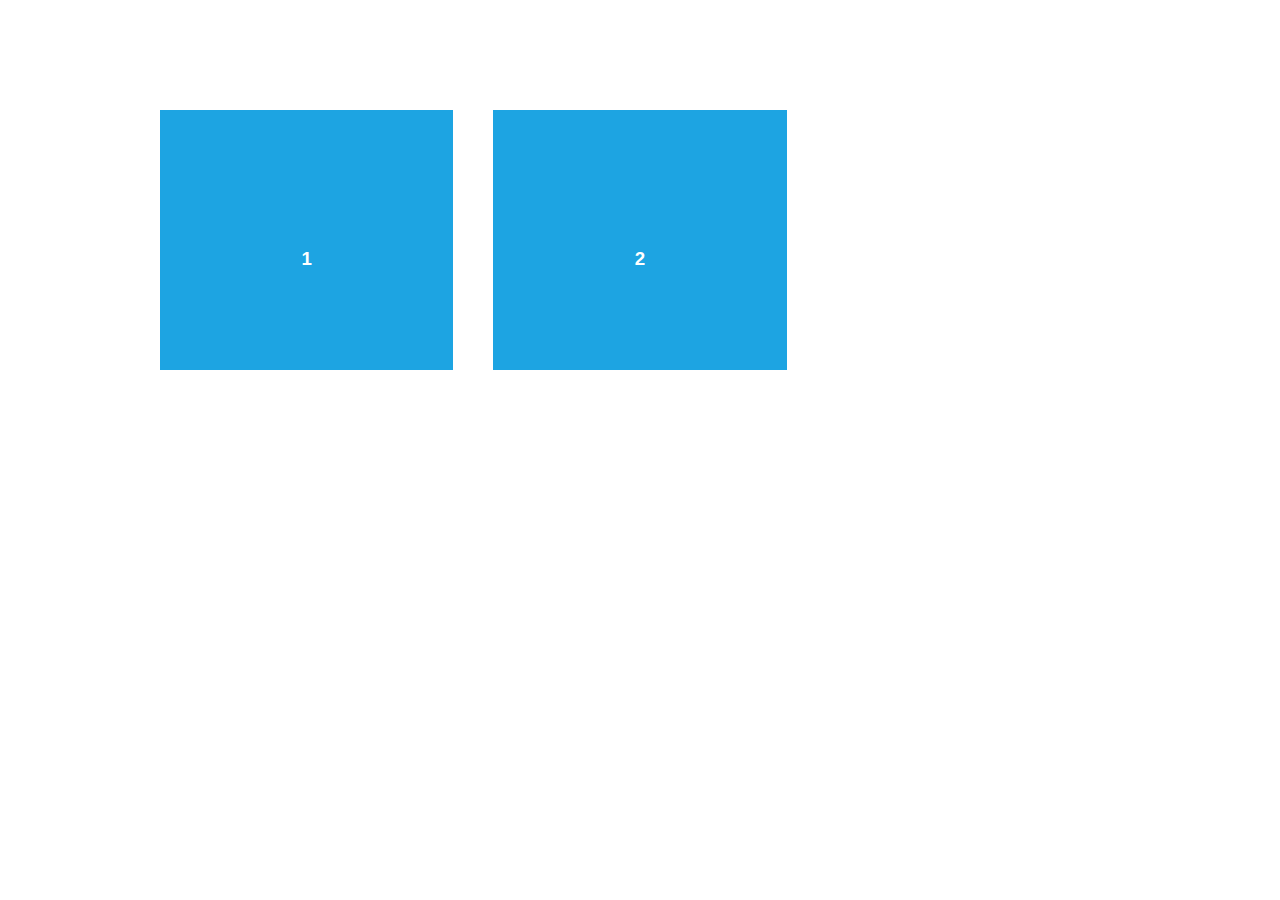
<file: node_modules/aos/demo/async.html>
<!DOCTYPE html>
<html>
  <head>
    <meta charset="utf-8">
    <title>AOS - Animate on scroll library</title>
    <meta name="viewport" content="width=device-width">
    <link rel="stylesheet" href="css/styles.css" />
    <link rel="stylesheet" href="../dist/aos.css" />
  </head>
  <body>
    <div id="aos-demo" class="aos-all"></div>

    <script src="../dist/aos.js"></script>
    <script>
      AOS.init({
        easing: 'ease-in-out-sine'
      });

      setInterval(addItem, 300);

      var itemsCounter = 1;
      var container = document.getElementById('aos-demo');

      function addItem () {
        if (itemsCounter > 42) return;
        var item = document.createElement('div');
        item.classList.add('aos-item');
        item.setAttribute('data-aos', 'fade-up');
        item.innerHTML = '<div class="aos-item__inner"><h3>' + itemsCounter + '</h3></div>';
        container.appendChild(item);
        itemsCounter++;
      }
    </script>
  </body>
</html>
</file>
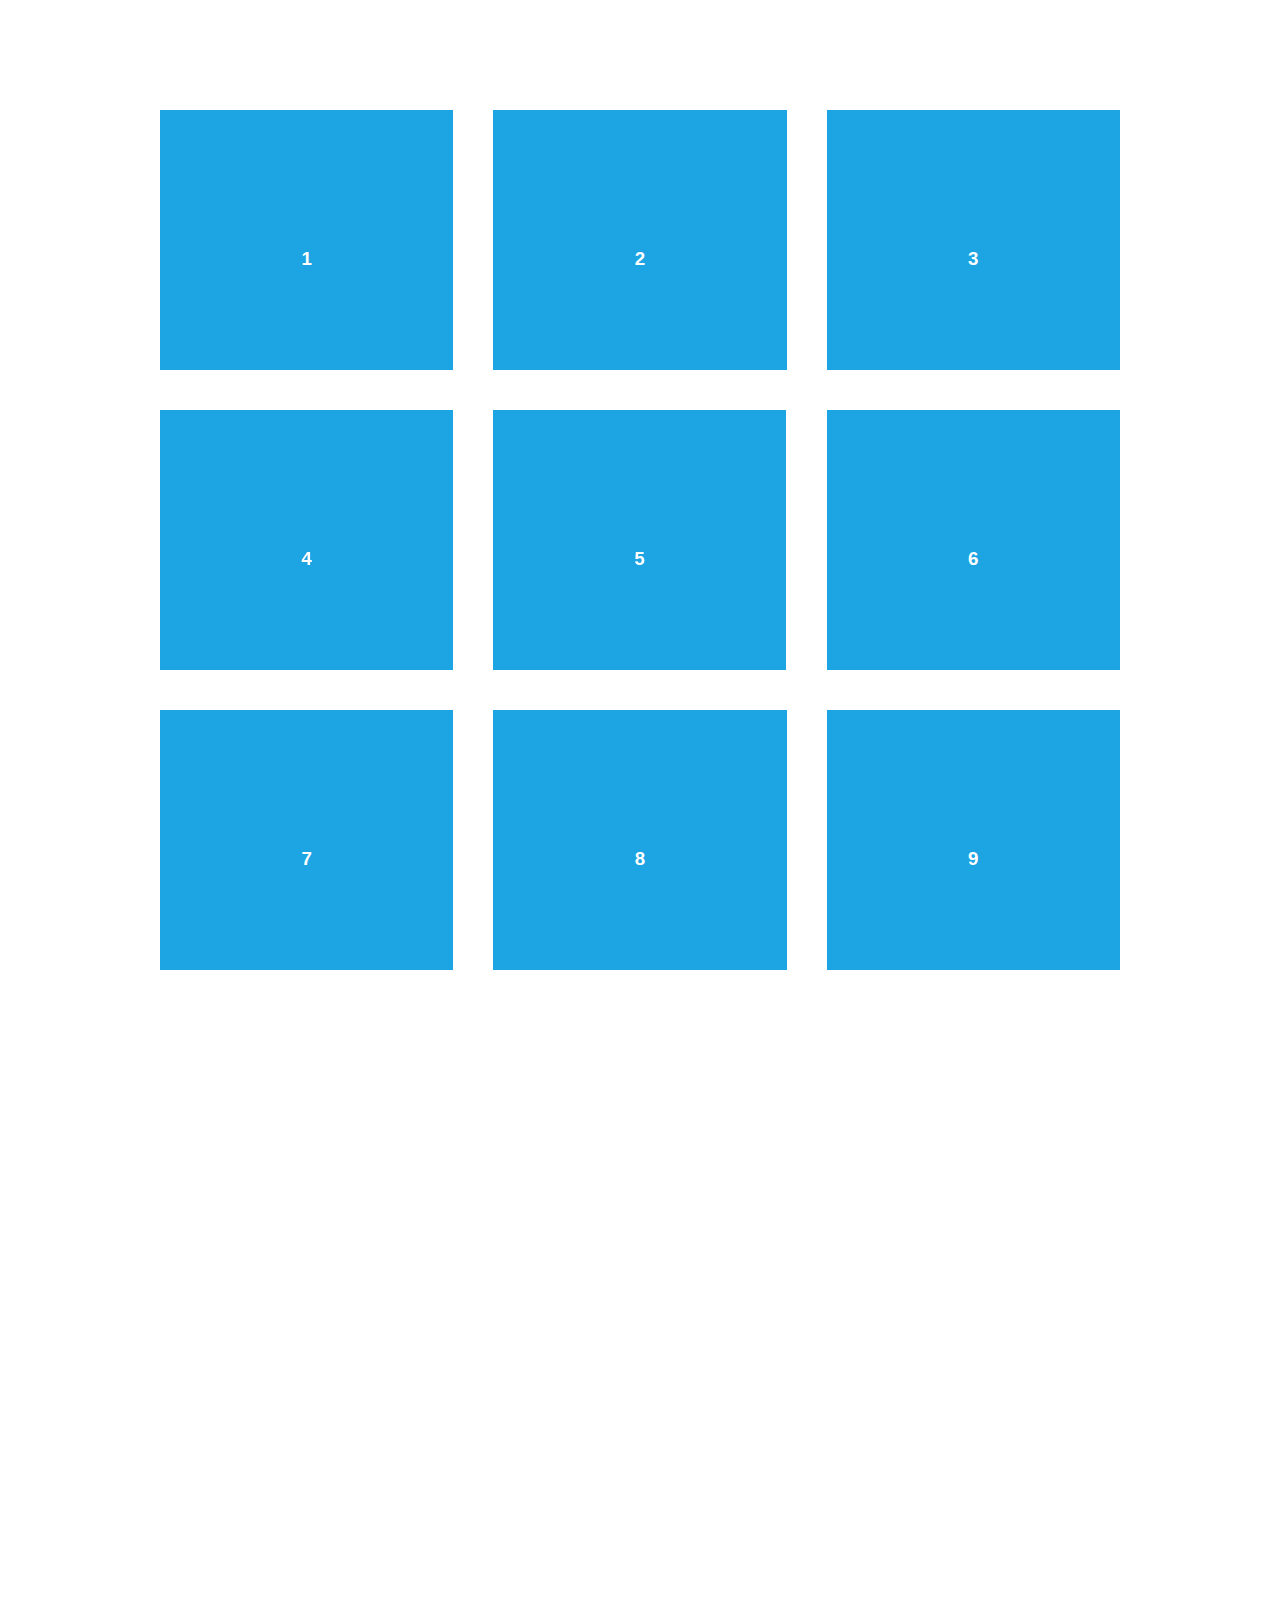
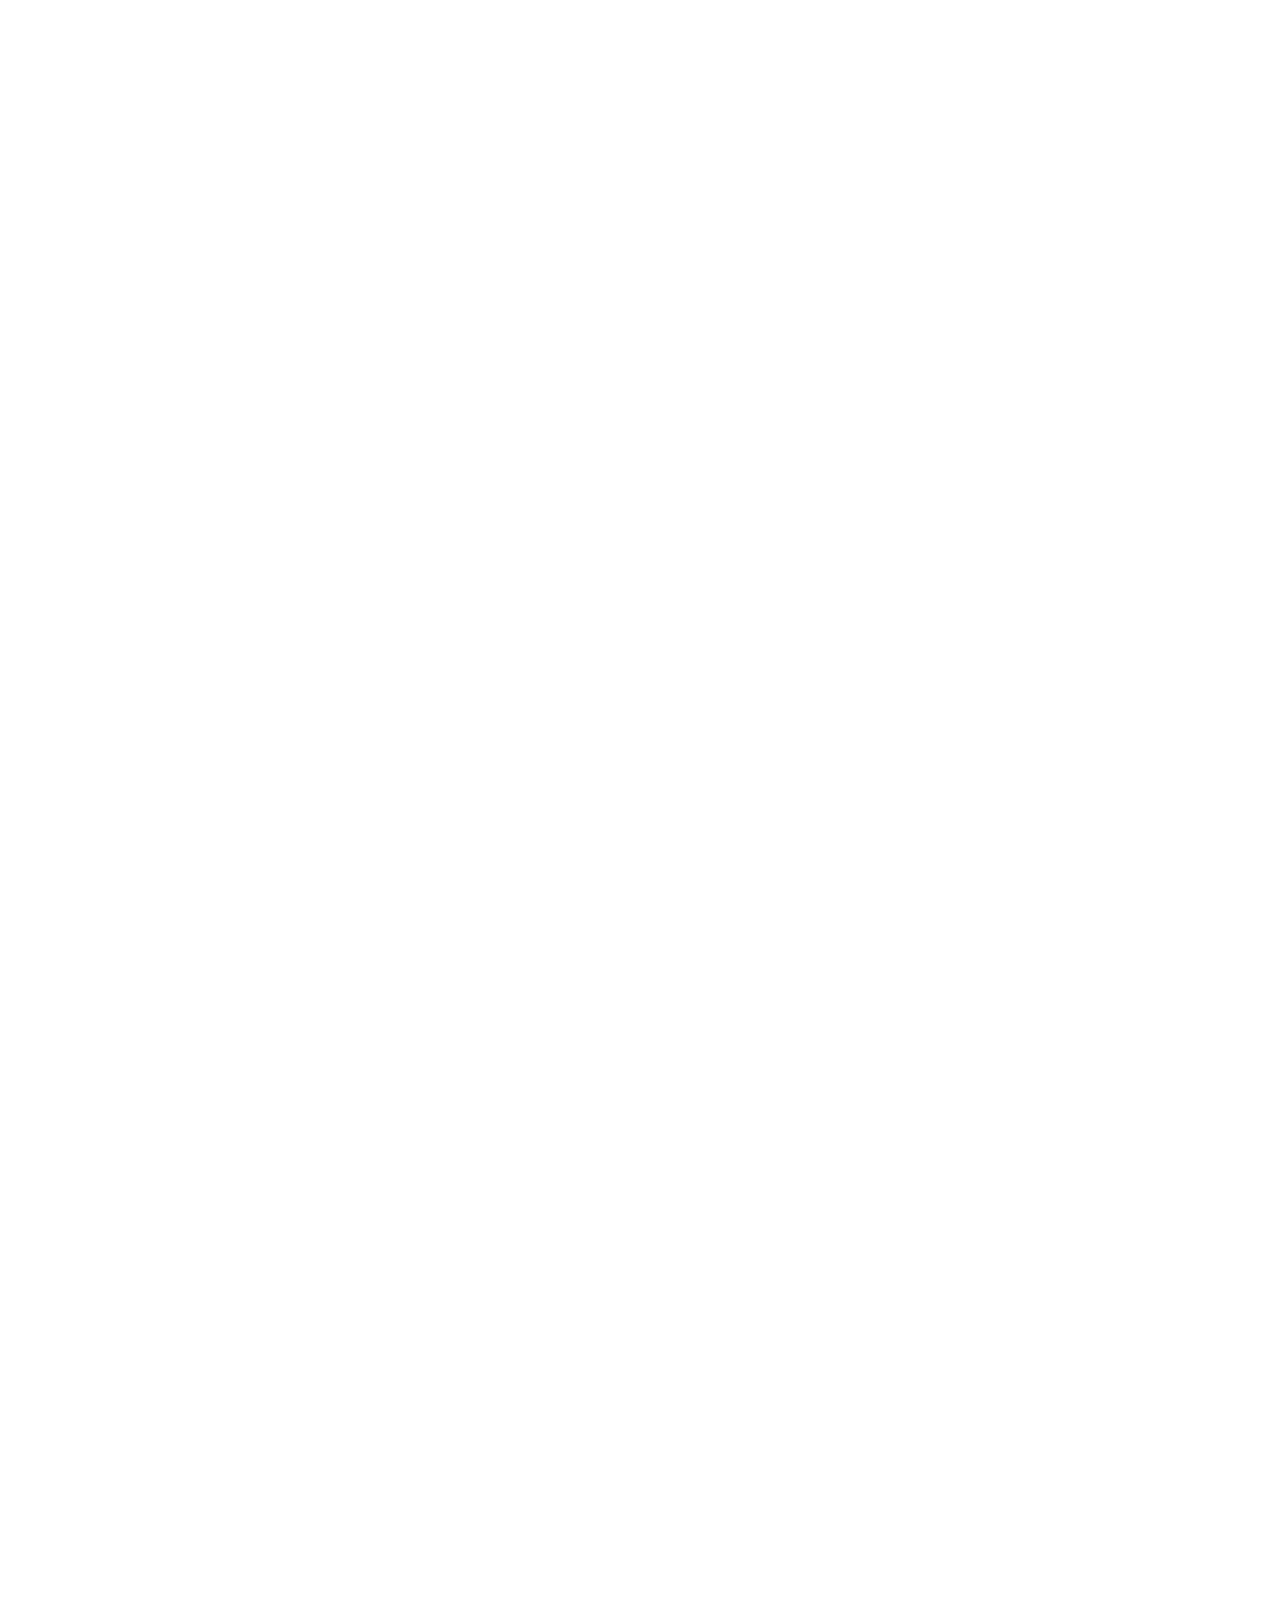
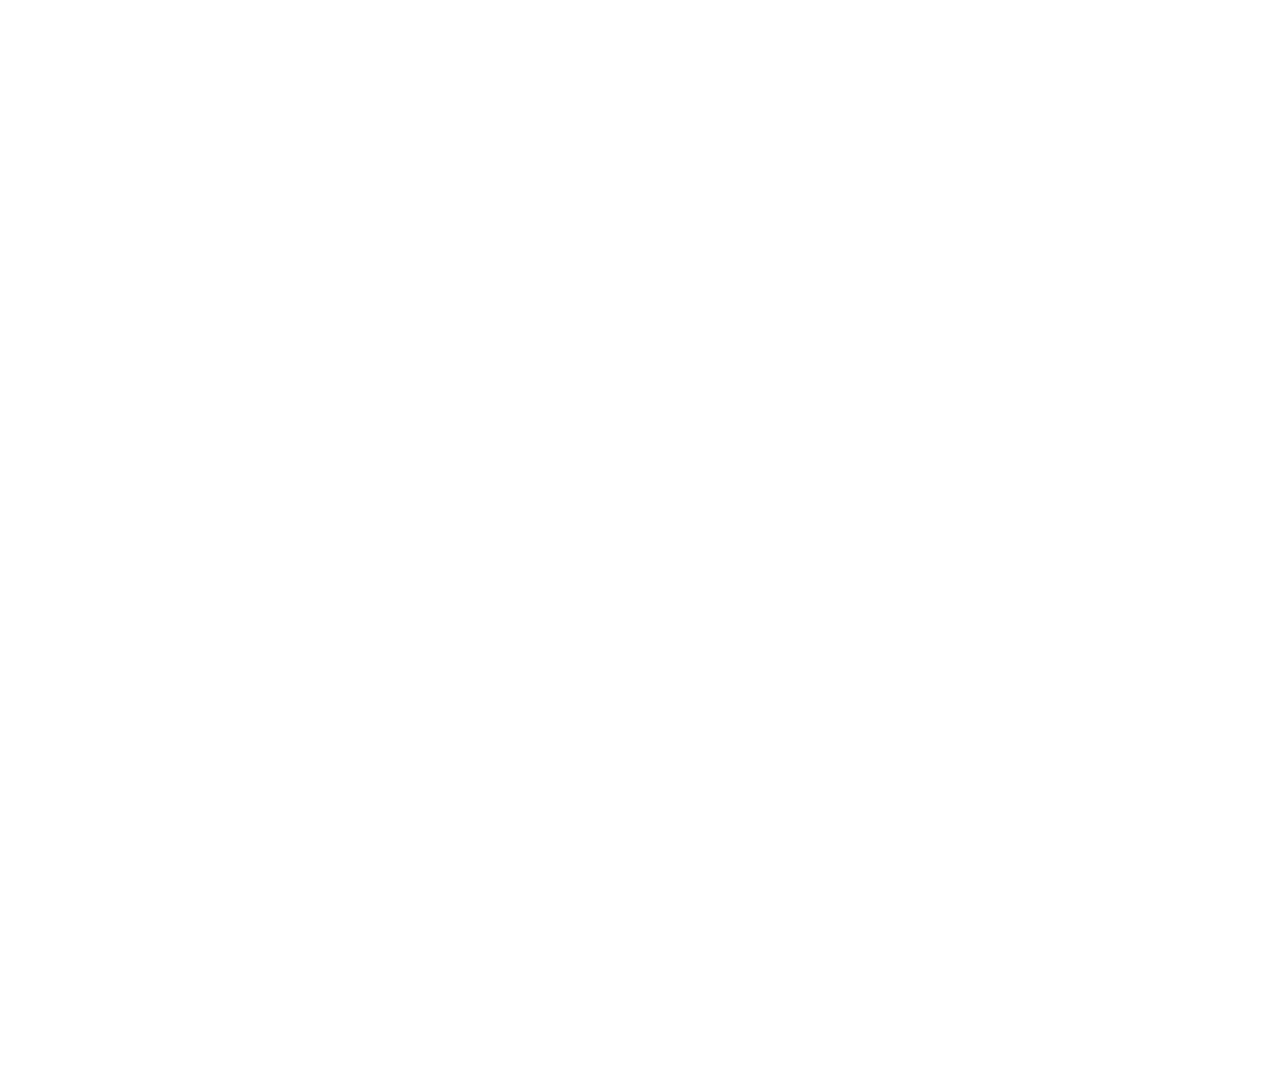
<file: node_modules/aos/demo/simple.html>
<!DOCTYPE html>
<html>
  <head>
    <meta charset="utf-8">
    <title>AOS - Animate on scroll library</title>
    <meta name="viewport" content="width=device-width">
    <link rel="stylesheet" href="css/styles.css" />
    <link rel="stylesheet" href="../dist/aos.css" />
    <!--[if lt IE 9]>
    <script src="//html5shiv.googlecode.com/svn/trunk/html5.js"></script>
    <![endif]-->
  </head>
  <body>
    <div id="transcroller-body" class="aos-all">
      <div class="aos-item" data-aos="fade-up">
        <div class="aos-item__inner"><h3>1</h3></div>
      </div>
      <div class="aos-item" data-aos="fade-down">
        <div class="aos-item__inner"><h3>2</h3></div>
      </div>
      <div class="aos-item" data-aos="zoom-out-down">
        <div class="aos-item__inner"><h3>3</h3></div>
      </div>
      <div class="aos-item" data-aos="flip-down">
        <div class="aos-item__inner"><h3>4</h3></div>
      </div>
      <div class="aos-item" data-aos="flip-up">
        <div class="aos-item__inner"><h3>5</h3></div>
      </div>
      <div class="aos-item" data-aos="fade-down">
        <div class="aos-item__inner"><h3>6</h3></div>
      </div>
      <div class="aos-item" data-aos="fade-in">
        <div class="aos-item__inner"><h3>7</h3></div>
      </div>
      <div class="aos-item" data-aos="fade-down">
        <div class="aos-item__inner"><h3>8</h3></div>
      </div>
      <div class="aos-item" data-aos="fade-in">
        <div class="aos-item__inner"><h3>9</h3></div>
      </div>
      <div class="aos-item" data-aos="fade-down">
        <div class="aos-item__inner"><h3>10</h3></div>
      </div>
      <div class="aos-item" data-aos="fade-up">
        <div class="aos-item__inner"><h3>11</h3></div>
      </div>
      <div class="aos-item" data-aos="fade-down">
        <div class="aos-item__inner"><h3>12</h3></div>
      </div>
      <div class="aos-item" data-aos="fade-in">
        <div class="aos-item__inner"><h3>13</h3></div>
      </div>
      <div class="aos-item" data-aos="fade-up">
        <div class="aos-item__inner"><h3>14</h3></div>
      </div>
      <div class="aos-item" data-aos="fade-in">
        <div class="aos-item__inner"><h3>15</h3></div>
      </div>
      <div class="aos-item" data-aos="fade-up">
        <div class="aos-item__inner"><h3>16</h3></div>
      </div>
      <div class="aos-item" data-aos="fade-down">
        <div class="aos-item__inner"><h3>17</h3></div>
      </div>
      <div class="aos-item" data-aos="fade-up">
        <div class="aos-item__inner"><h3>18</h3></div>
      </div>
      <div class="aos-item" data-aos="zoom-out">
        <div class="aos-item__inner"><h3>19</h3></div>
      </div>
      <div class="aos-item" data-aos="fade-up">
        <div class="aos-item__inner"><h3>20</h3></div>
      </div>
      <div class="aos-item" data-aos="zoom-out">
        <div class="aos-item__inner"><h3>21</h3></div>
      </div>
      <div class="aos-item" data-aos="fade-in">
        <div class="aos-item__inner"><h3>22</h3></div>
      </div>
      <div class="aos-item" data-aos="zoom-out-up">
        <div class="aos-item__inner"><h3>23</h3></div>
      </div>
      <div class="aos-item" data-aos="zoom-out-down">
        <div class="aos-item__inner"><h3>24</h3></div>
      </div>
      <div class="aos-item" data-aos="fade-in">
        <div class="aos-item__inner"><h3>25</h3></div>
      </div>
      <div class="aos-item" data-aos="fade-in">
        <div class="aos-item__inner"><h3>26</h3></div>
      </div>
      <div class="aos-item" data-aos="fade-in">
        <div class="aos-item__inner"><h3>27</h3></div>
      </div>
      <div class="aos-item" data-aos="fade-in">
        <div class="aos-item__inner"><h3>28</h3></div>
      </div>
      <div class="aos-item" data-aos="fade-in">
        <div class="aos-item__inner"><h3>29</h3></div>
      </div>
      <div class="aos-item" data-aos="fade-in">
        <div class="aos-item__inner"><h3>30</h3></div>
      </div>
      <div class="aos-item" data-aos="fade-in">
        <div class="aos-item__inner"><h3>31</h3></div>
      </div>
      <div class="aos-item" data-aos="fade-in">
        <div class="aos-item__inner"><h3>32</h3></div>
      </div>
      <div class="aos-item" data-aos="fade-in">
        <div class="aos-item__inner"><h3>33</h3></div>
      </div>
      <div class="aos-item" data-aos="fade-in">
        <div class="aos-item__inner"><h3>34</h3></div>
      </div>
      <div class="aos-item" data-aos="fade-in">
        <div class="aos-item__inner"><h3>35</h3></div>
      </div>
      <div class="aos-item" data-aos="fade-in">
        <div class="aos-item__inner"><h3>36</h3></div>
      </div>
      <div class="aos-item" data-aos="fade-in">
        <div class="aos-item__inner"><h3>37</h3></div>
      </div>
      <div class="aos-item" data-aos="fade-in">
        <div class="aos-item__inner"><h3>38</h3></div>
      </div>
      <div class="aos-item" data-aos="fade-in">
        <div class="aos-item__inner"><h3>39</h3></div>
      </div>
      <div class="aos-item" data-aos="fade-in">
        <div class="aos-item__inner"><h3>40</h3></div>
      </div>
      <div class="aos-item" data-aos="fade-in">
        <div class="aos-item__inner"><h3>41</h3></div>
      </div>
      <div class="aos-item" data-aos="fade-in">
        <div class="aos-item__inner"><h3>42</h3></div>
      </div>
    </div>

    <script src="../dist/aos.js"></script>
    <script>
      AOS.init({
        easing: 'ease-in-out-sine'
      });
    </script>

    <!-- <script src="//cdnjs.cloudflare.com/ajax/libs/require.js/2.1.11/require.min.js"></script>
    <script>
      requirejs.config({
          baseUrl: '../dist',
      });

      require(['aos'], function(AOS){
          AOS.init({
              easing: 'ease-in-out-sine'
          });
      });
    </script> -->
  </body>
</html>
</file>
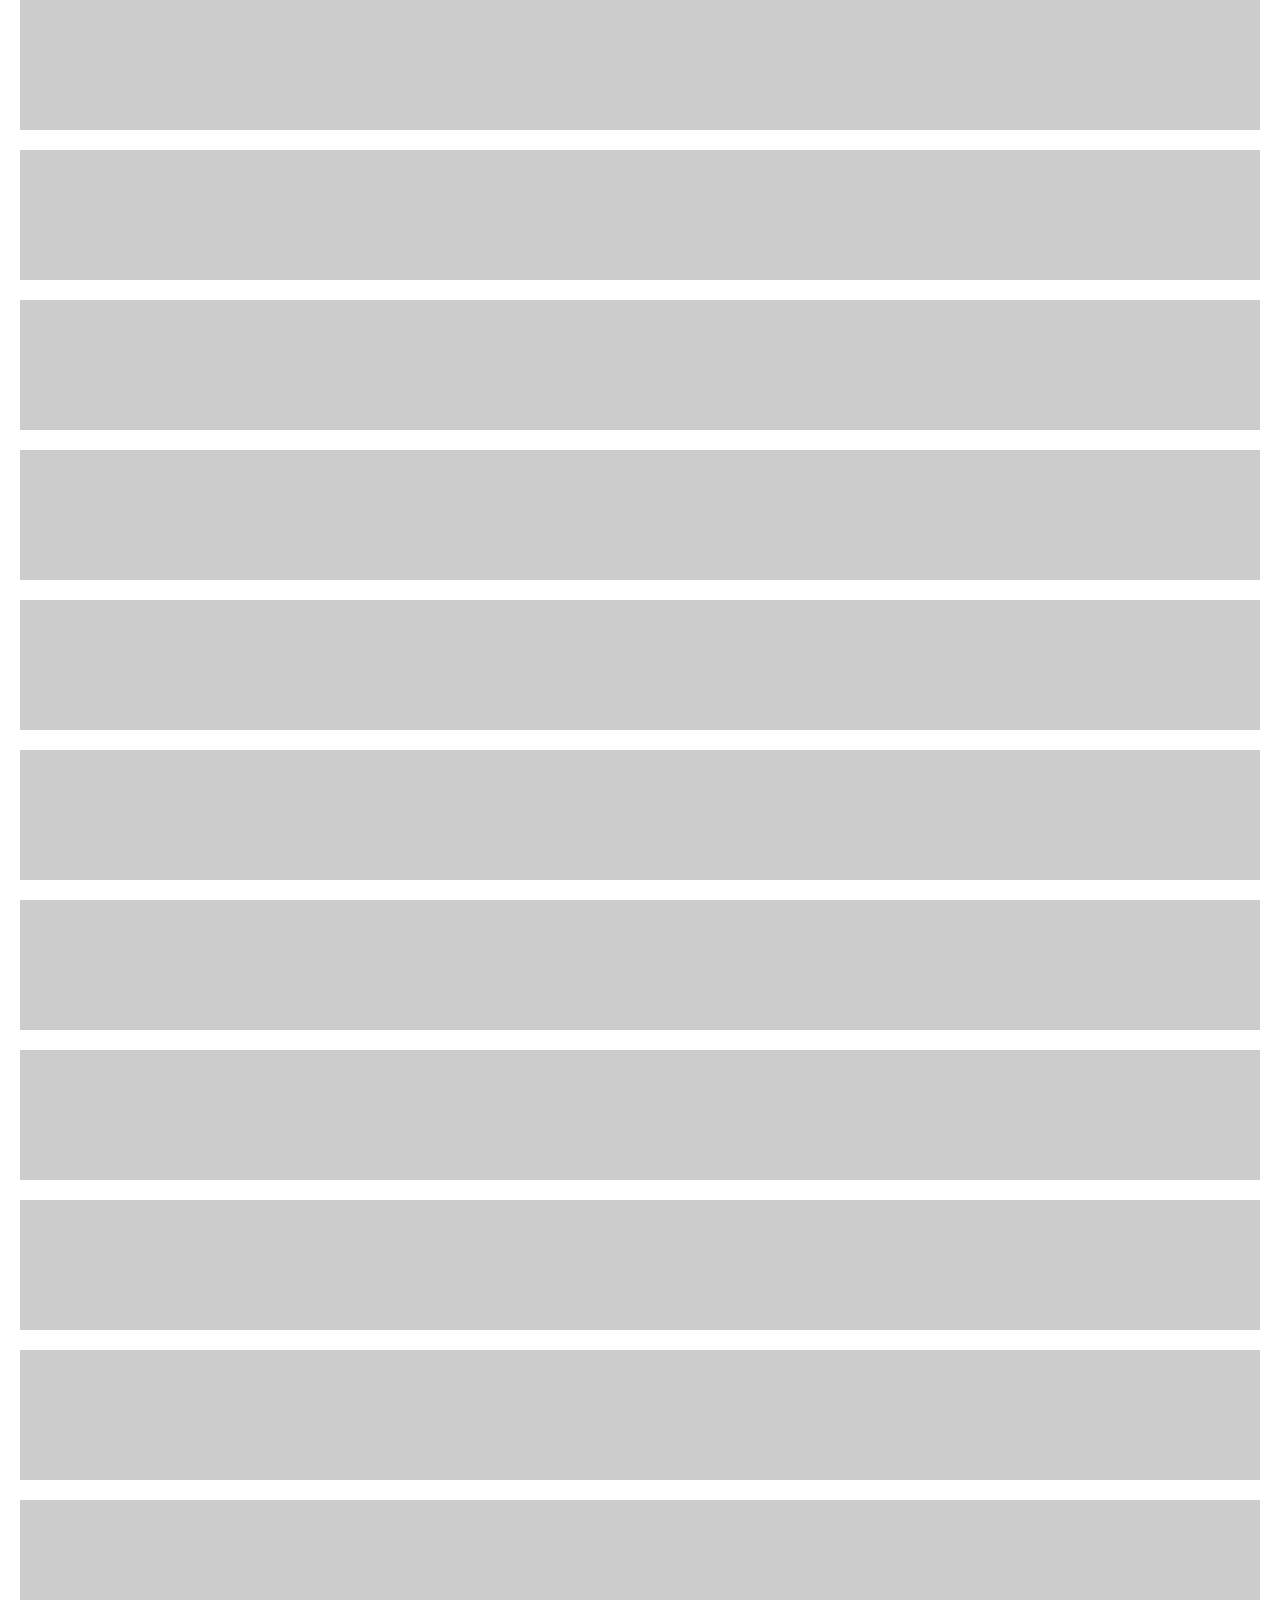
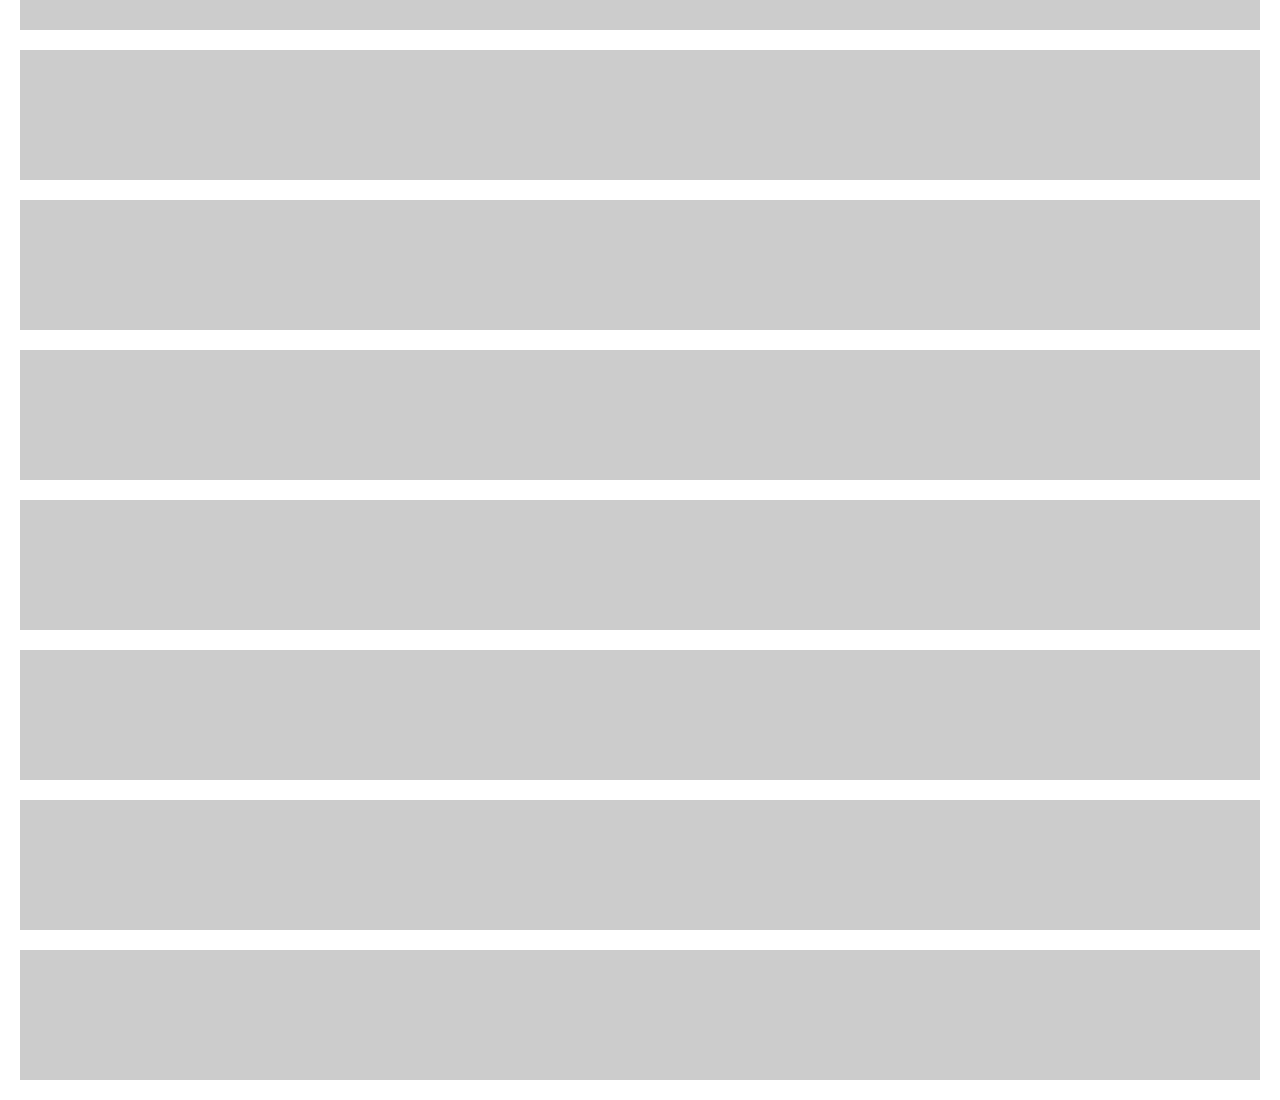
<file: node_modules/aos/test/fixtures/aos-offset.fixture.html>
<!DOCTYPE html>
<html>
  <head>
    <title></title>
    <style type="text/css">
      * {box-sizing: border-box;}
      body {
        margin: 0; padding: 0 20px; text-align: center;
      }
      .aos-item {
        width: 100%; height: 130px; margin: 0 0 20px 0; background: #ccc;
      }
    </style>
  </head>
  <body class="body">
    <div class="aos-item aos-item--1" data-aos-offset="50" data-aos="fade"></div>
    <div class="aos-item aos-item--2" data-aos-offset="50" data-aos="fade-up"></div>
    <div class="aos-item aos-item--3" data-aos-offset="50" data-aos="fade-down"></div>
    <div class="aos-item aos-item--4" data-aos-offset="50" data-aos="fade-left"></div>
    <div class="aos-item aos-item--5" data-aos-offset="50" data-aos="fade-right"></div>
    <div class="aos-item aos-item--6" data-aos-offset="50" data-aos="flip-up"></div>
    <div class="aos-item aos-item--7" data-aos-offset="50" data-aos="flip-down"></div>
    <div class="aos-item aos-item--8" data-aos-offset="50" data-aos="flip-left"></div>
    <div class="aos-item aos-item--9" data-aos-offset="50" data-aos="flip-right"></div>
    <div class="aos-item aos-item--10" data-aos-offset="50" data-aos="zoom-in"></div>
    <div class="aos-item aos-item--11" data-aos-offset="50" data-aos="zoom-in-up"></div>
    <div class="aos-item aos-item--12" data-aos-offset="50" data-aos="zoom-in-down"></div>
    <div class="aos-item aos-item--13" data-aos-offset="50" data-aos="zoom-in-left"></div>
    <div class="aos-item aos-item--14" data-aos-offset="50" data-aos="zoom-in-right"></div>
    <div class="aos-item aos-item--15" data-aos-offset="50" data-aos="slide-up"></div>
    <div class="aos-item aos-item--16" data-aos-offset="50" data-aos="slide-down"></div>
    <div class="aos-item aos-item--17" data-aos-offset="50" data-aos="slide-left"></div>
    <div class="aos-item aos-item--18" data-aos-offset="50" data-aos="slide-right"></div>
  </body>
</html>
</file>
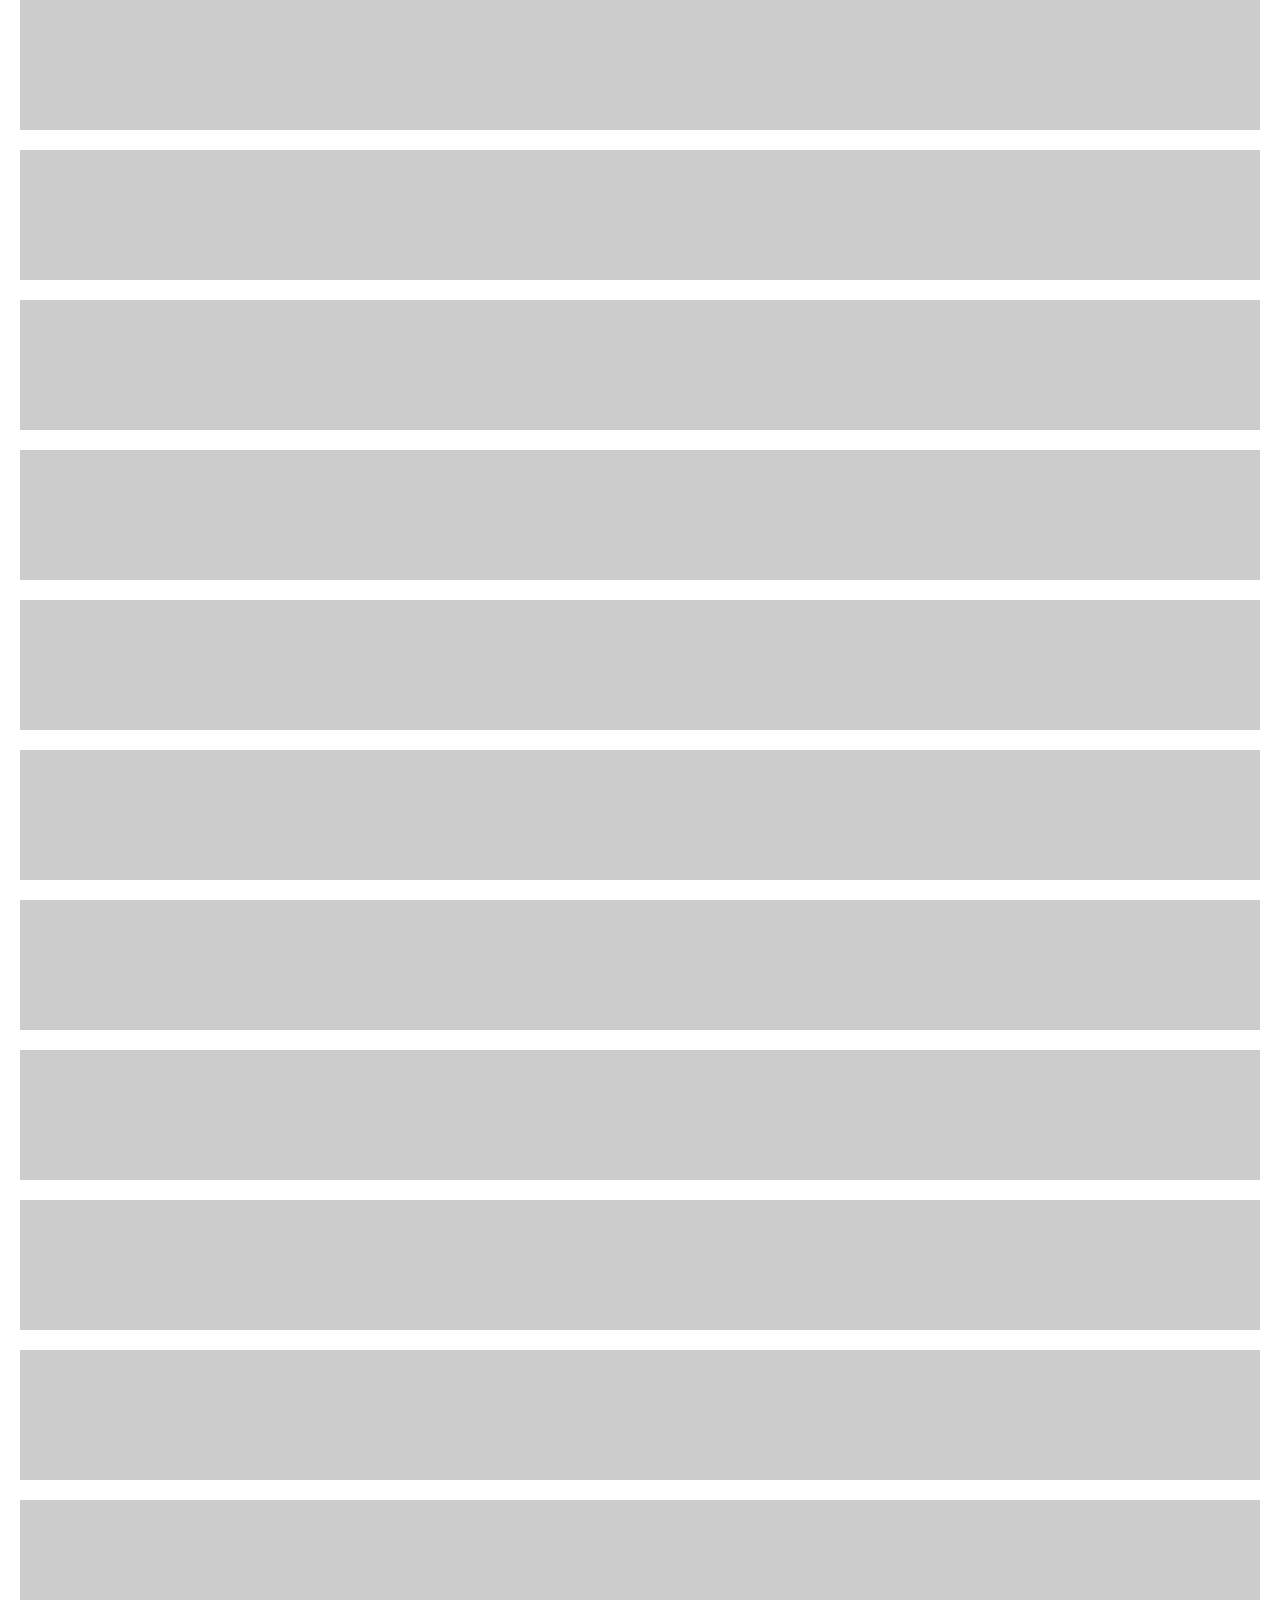
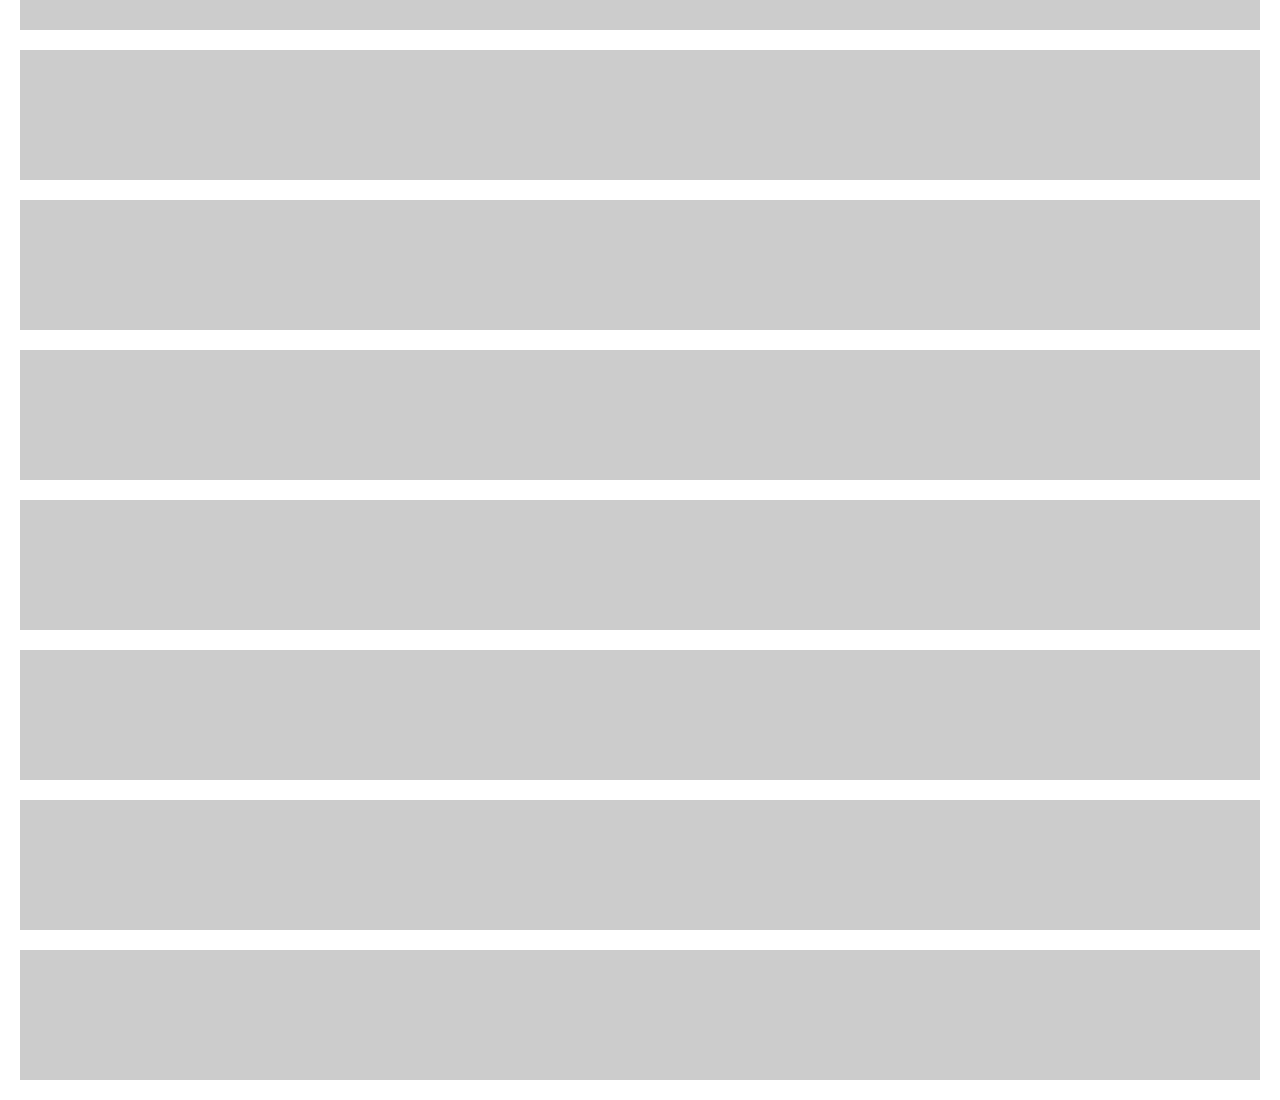
<file: node_modules/aos/test/fixtures/aos.fixture.html>
<!DOCTYPE html>
<html>
  <head>
    <title></title>
    <style type="text/css">
      * {box-sizing: border-box;}
      body {
        margin: 0; padding: 0 20px; text-align: center;
      }
      .aos-item {
        width: 100%; height: 130px; margin: 0 0 20px 0; background: #ccc;
      }
    </style>
  </head>
  <body class="body">
    <div class="aos-item aos-item--1" data-aos="fade"></div>
    <div class="aos-item aos-item--2" data-aos="fade-up"></div>
    <div class="aos-item aos-item--3" data-aos="fade-down"></div>
    <div class="aos-item aos-item--4" data-aos="fade-left"></div>
    <div class="aos-item aos-item--5" data-aos="fade-right"></div>
    <div class="aos-item aos-item--6" data-aos="flip-up"></div>
    <div class="aos-item aos-item--7" data-aos="flip-down"></div>
    <div class="aos-item aos-item--8" data-aos="flip-left"></div>
    <div class="aos-item aos-item--9" data-aos="flip-right"></div>
    <div class="aos-item aos-item--10" data-aos="zoom-in"></div>
    <div class="aos-item aos-item--11" data-aos="zoom-in-up"></div>
    <div class="aos-item aos-item--12" data-aos="zoom-in-down"></div>
    <div class="aos-item aos-item--13" data-aos="zoom-in-left"></div>
    <div class="aos-item aos-item--14" data-aos="zoom-in-right"></div>
    <div class="aos-item aos-item--15" data-aos="slide-up"></div>
    <div class="aos-item aos-item--16" data-aos="slide-down"></div>
    <div class="aos-item aos-item--17" data-aos="slide-left"></div>
    <div class="aos-item aos-item--18" data-aos="slide-right"></div>
  </body>
</html>
</file>
<file: node_modules/aos/demo/css/styles.css>
body {
  font-family: Helvetica,Tahoma;
}

*,
*:before,
*:after {
  box-sizing: border-box;
}

.aos-all {
  width: 1000px;
  max-width: 98%;
  margin: 10vh auto 0 auto;
}

.aos-item {
  display: inline-block;
  float: left;
  width: 33.3333%;
  height: 300px;
  padding: 20px;
}

.aos-item__inner {
  position: relative;
  width: 100%;
  height: 100%;
  float: left;
  background: #1da4e2;
  line-height: 260px;
  text-align: center;
  color: #fff;
}

@media screen and (max-width: 800px) {
  .aos-item {
    width: 50%;
  }
}
</file>
